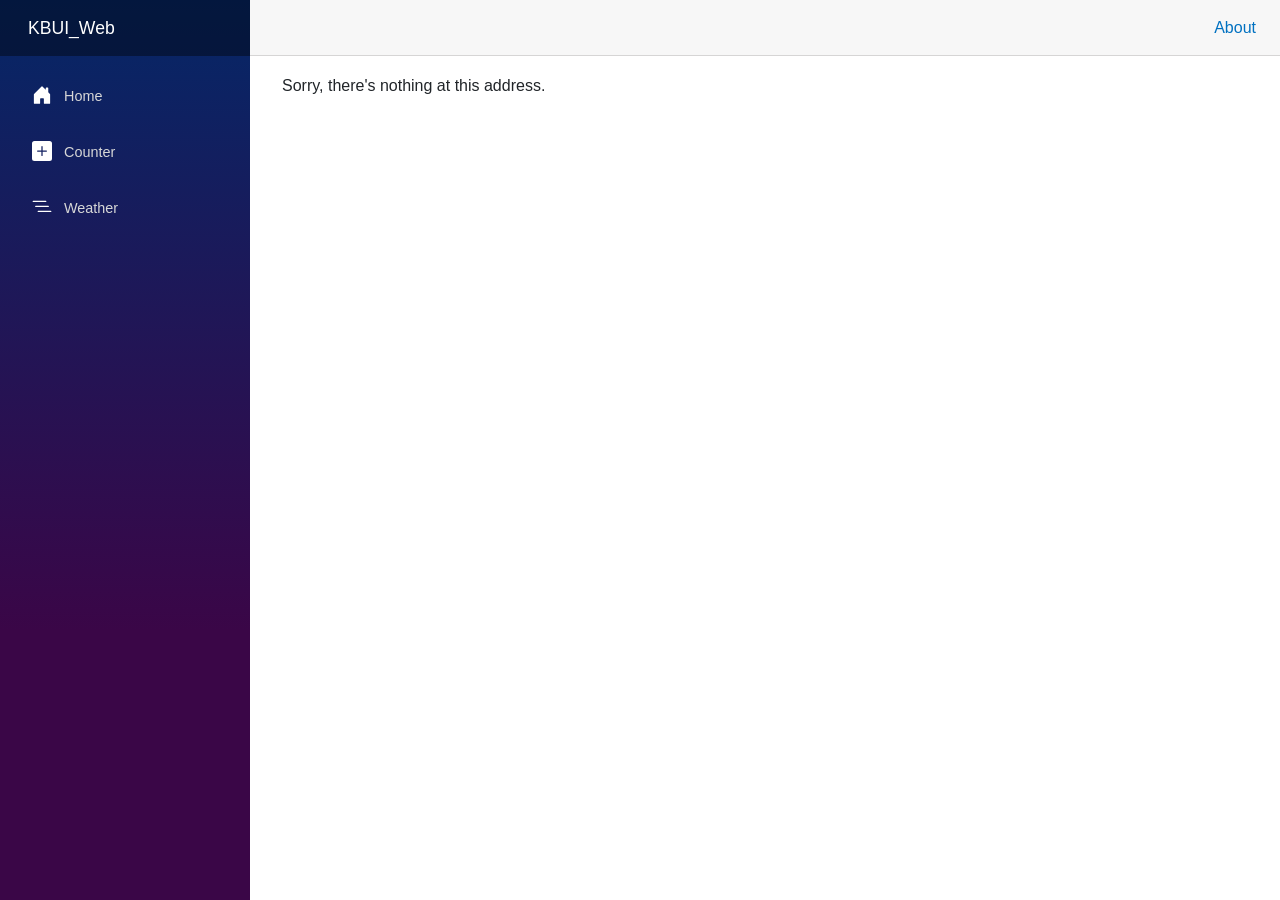
<file: site/wwwroot/index.html>
<!DOCTYPE html>
<html lang="en">

<head>
    <meta charset="utf-8" />
    <meta name="viewport" content="width=device-width, initial-scale=1.0" />
    <title>KBUI_Web</title>
    <base href="./" />
    <link rel="stylesheet" href="lib/bootstrap/dist/css/bootstrap.min.css" />
    <link rel="stylesheet" href="css/app.css" />
    <link rel="icon" type="image/png" href="favicon.png" />
    <link href="KBUI_Web.styles.css" rel="stylesheet" />
</head>

<body>
    <div id="app">
        <svg class="loading-progress">
            <circle r="40%" cx="50%" cy="50%" />
            <circle r="40%" cx="50%" cy="50%" />
        </svg>
        <div class="loading-progress-text"></div>
    </div>

    <div id="blazor-error-ui">
        An unhandled error has occurred.
        <a href="." class="reload">Reload</a>
        <span class="dismiss">🗙</span>
    </div>
    <script src="_framework/blazor.webassembly.js"></script>
</body>

</html>
</file>
<file: site/wwwroot/css/app.css>
html, body {
    font-family: 'Helvetica Neue', Helvetica, Arial, sans-serif;
}

h1:focus {
    outline: none;
}

a, .btn-link {
    color: #0071c1;
}

.btn-primary {
    color: #fff;
    background-color: #1b6ec2;
    border-color: #1861ac;
}

.btn:focus, .btn:active:focus, .btn-link.nav-link:focus, .form-control:focus, .form-check-input:focus {
  box-shadow: 0 0 0 0.1rem white, 0 0 0 0.25rem #258cfb;
}

.content {
    padding-top: 1.1rem;
}

.valid.modified:not([type=checkbox]) {
    outline: 1px solid #26b050;
}

.invalid {
    outline: 1px solid red;
}

.validation-message {
    color: red;
}

#blazor-error-ui {
    color-scheme: light only;
    background: lightyellow;
    bottom: 0;
    box-shadow: 0 -1px 2px rgba(0, 0, 0, 0.2);
    box-sizing: border-box;
    display: none;
    left: 0;
    padding: 0.6rem 1.25rem 0.7rem 1.25rem;
    position: fixed;
    width: 100%;
    z-index: 1000;
}

    #blazor-error-ui .dismiss {
        cursor: pointer;
        position: absolute;
        right: 0.75rem;
        top: 0.5rem;
    }

.blazor-error-boundary {
    background: url([data-uri]) no-repeat 1rem/1.8rem, #b32121;
    padding: 1rem 1rem 1rem 3.7rem;
    color: white;
}

    .blazor-error-boundary::after {
        content: "An error has occurred."
    }

.loading-progress {
    position: relative;
    display: block;
    width: 8rem;
    height: 8rem;
    margin: 20vh auto 1rem auto;
}

    .loading-progress circle {
        fill: none;
        stroke: #e0e0e0;
        stroke-width: 0.6rem;
        transform-origin: 50% 50%;
        transform: rotate(-90deg);
    }

        .loading-progress circle:last-child {
            stroke: #1b6ec2;
            stroke-dasharray: calc(3.141 * var(--blazor-load-percentage, 0%) * 0.8), 500%;
            transition: stroke-dasharray 0.05s ease-in-out;
        }

.loading-progress-text {
    position: absolute;
    text-align: center;
    font-weight: bold;
    inset: calc(20vh + 3.25rem) 0 auto 0.2rem;
}

    .loading-progress-text:after {
        content: var(--blazor-load-percentage-text, "Loading");
    }

code {
    color: #c02d76;
}

.form-floating > .form-control-plaintext::placeholder, .form-floating > .form-control::placeholder {
    color: var(--bs-secondary-color);
    text-align: end;
}

.form-floating > .form-control-plaintext:focus::placeholder, .form-floating > .form-control:focus::placeholder {
    text-align: start;
}
</file>
<file: site/wwwroot/KBUI_Web.styles.css>
/* /Layout/MainLayout.razor.rz.scp.css */
.page[b-7n0wkgn0ki] {
    position: relative;
    display: flex;
    flex-direction: column;
}

main[b-7n0wkgn0ki] {
    flex: 1;
}

.sidebar[b-7n0wkgn0ki] {
    background-image: linear-gradient(180deg, rgb(5, 39, 103) 0%, #3a0647 70%);
}

.top-row[b-7n0wkgn0ki] {
    background-color: #f7f7f7;
    border-bottom: 1px solid #d6d5d5;
    justify-content: flex-end;
    height: 3.5rem;
    display: flex;
    align-items: center;
}

    .top-row[b-7n0wkgn0ki]  a, .top-row[b-7n0wkgn0ki]  .btn-link {
        white-space: nowrap;
        margin-left: 1.5rem;
        text-decoration: none;
    }

    .top-row[b-7n0wkgn0ki]  a:hover, .top-row[b-7n0wkgn0ki]  .btn-link:hover {
        text-decoration: underline;
    }

    .top-row[b-7n0wkgn0ki]  a:first-child {
        overflow: hidden;
        text-overflow: ellipsis;
    }

@media (max-width: 640.98px) {
    .top-row[b-7n0wkgn0ki] {
        justify-content: space-between;
    }

    .top-row[b-7n0wkgn0ki]  a, .top-row[b-7n0wkgn0ki]  .btn-link {
        margin-left: 0;
    }
}

@media (min-width: 641px) {
    .page[b-7n0wkgn0ki] {
        flex-direction: row;
    }

    .sidebar[b-7n0wkgn0ki] {
        width: 250px;
        height: 100vh;
        position: sticky;
        top: 0;
    }

    .top-row[b-7n0wkgn0ki] {
        position: sticky;
        top: 0;
        z-index: 1;
    }

    .top-row.auth[b-7n0wkgn0ki]  a:first-child {
        flex: 1;
        text-align: right;
        width: 0;
    }

    .top-row[b-7n0wkgn0ki], article[b-7n0wkgn0ki] {
        padding-left: 2rem !important;
        padding-right: 1.5rem !important;
    }
}
/* /Layout/NavMenu.razor.rz.scp.css */
.navbar-toggler[b-a70xo9tdaw] {
    background-color: rgba(255, 255, 255, 0.1);
}

.top-row[b-a70xo9tdaw] {
    min-height: 3.5rem;
    background-color: rgba(0,0,0,0.4);
}

.navbar-brand[b-a70xo9tdaw] {
    font-size: 1.1rem;
}

.bi[b-a70xo9tdaw] {
    display: inline-block;
    position: relative;
    width: 1.25rem;
    height: 1.25rem;
    margin-right: 0.75rem;
    top: -1px;
    background-size: cover;
}

.bi-house-door-fill-nav-menu[b-a70xo9tdaw] {
    background-image: url("data:image/svg+xml,%3Csvg xmlns='http://www.w3.org/2000/svg' width='16' height='16' fill='white' class='bi bi-house-door-fill' viewBox='0 0 16 16'%3E%3Cpath d='M6.5 14.5v-3.505c0-.245.25-.495.5-.495h2c.25 0 .5.25.5.5v3.5a.5.5 0 0 0 .5.5h4a.5.5 0 0 0 .5-.5v-7a.5.5 0 0 0-.146-.354L13 5.793V2.5a.5.5 0 0 0-.5-.5h-1a.5.5 0 0 0-.5.5v1.293L8.354 1.146a.5.5 0 0 0-.708 0l-6 6A.5.5 0 0 0 1.5 7.5v7a.5.5 0 0 0 .5.5h4a.5.5 0 0 0 .5-.5Z'/%3E%3C/svg%3E");
}

.bi-plus-square-fill-nav-menu[b-a70xo9tdaw] {
    background-image: url("data:image/svg+xml,%3Csvg xmlns='http://www.w3.org/2000/svg' width='16' height='16' fill='white' class='bi bi-plus-square-fill' viewBox='0 0 16 16'%3E%3Cpath d='M2 0a2 2 0 0 0-2 2v12a2 2 0 0 0 2 2h12a2 2 0 0 0 2-2V2a2 2 0 0 0-2-2H2zm6.5 4.5v3h3a.5.5 0 0 1 0 1h-3v3a.5.5 0 0 1-1 0v-3h-3a.5.5 0 0 1 0-1h3v-3a.5.5 0 0 1 1 0z'/%3E%3C/svg%3E");
}

.bi-list-nested-nav-menu[b-a70xo9tdaw] {
    background-image: url("data:image/svg+xml,%3Csvg xmlns='http://www.w3.org/2000/svg' width='16' height='16' fill='white' class='bi bi-list-nested' viewBox='0 0 16 16'%3E%3Cpath fill-rule='evenodd' d='M4.5 11.5A.5.5 0 0 1 5 11h10a.5.5 0 0 1 0 1H5a.5.5 0 0 1-.5-.5zm-2-4A.5.5 0 0 1 3 7h10a.5.5 0 0 1 0 1H3a.5.5 0 0 1-.5-.5zm-2-4A.5.5 0 0 1 1 3h10a.5.5 0 0 1 0 1H1a.5.5 0 0 1-.5-.5z'/%3E%3C/svg%3E");
}

.nav-item[b-a70xo9tdaw] {
    font-size: 0.9rem;
    padding-bottom: 0.5rem;
}

    .nav-item:first-of-type[b-a70xo9tdaw] {
        padding-top: 1rem;
    }

    .nav-item:last-of-type[b-a70xo9tdaw] {
        padding-bottom: 1rem;
    }

    .nav-item[b-a70xo9tdaw]  a {
        color: #d7d7d7;
        border-radius: 4px;
        height: 3rem;
        display: flex;
        align-items: center;
        line-height: 3rem;
    }

.nav-item[b-a70xo9tdaw]  a.active {
    background-color: rgba(255,255,255,0.37);
    color: white;
}

.nav-item[b-a70xo9tdaw]  a:hover {
    background-color: rgba(255,255,255,0.1);
    color: white;
}

@media (min-width: 641px) {
    .navbar-toggler[b-a70xo9tdaw] {
        display: none;
    }

    .collapse[b-a70xo9tdaw] {
        /* Never collapse the sidebar for wide screens */
        display: block;
    }

    .nav-scrollable[b-a70xo9tdaw] {
        /* Allow sidebar to scroll for tall menus */
        height: calc(100vh - 3.5rem);
        overflow-y: auto;
    }
}
</file>
